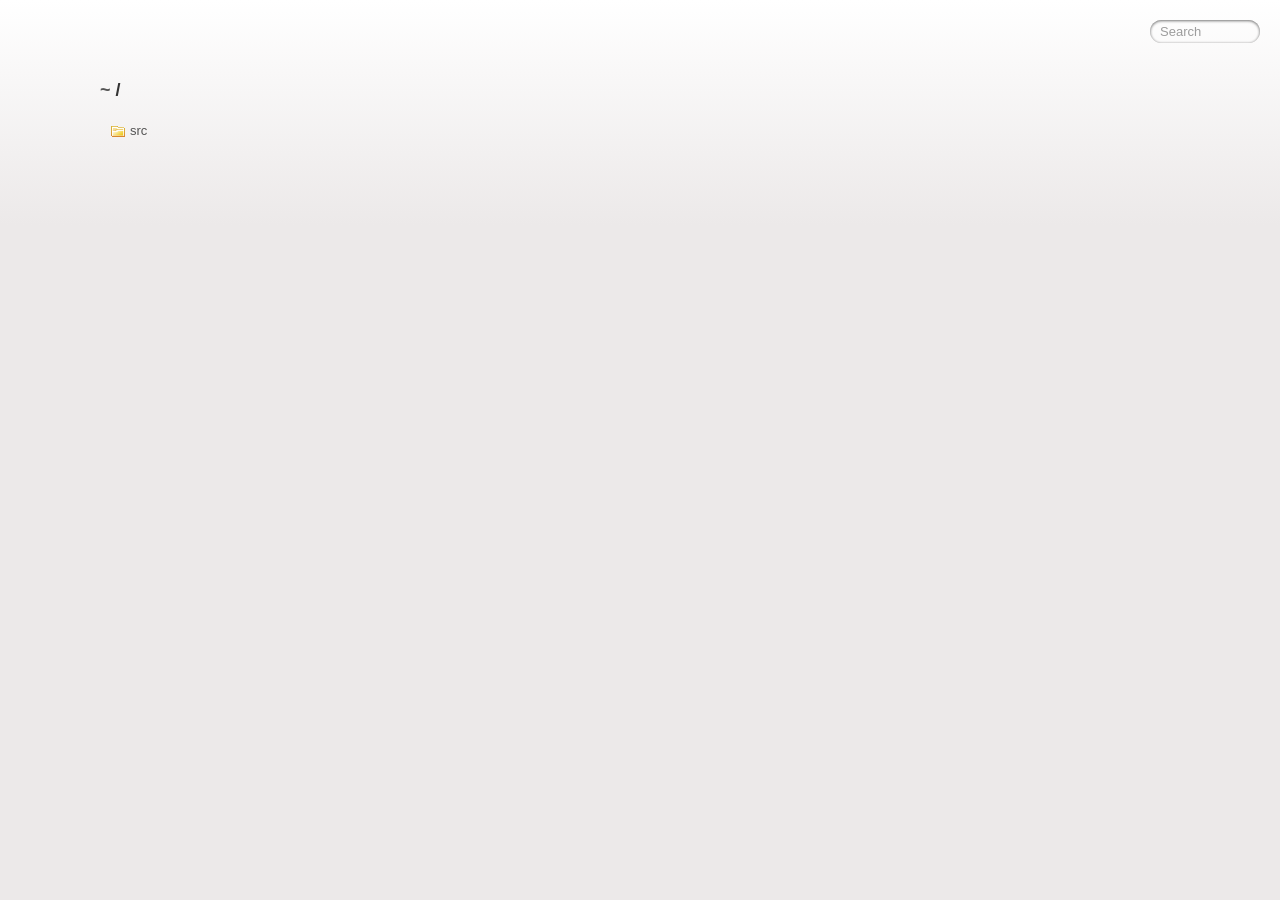
<file: download.htm>
<!DOCTYPE html>
<html>
  <head>
    <meta charset='utf-8'> 
    <meta name="viewport" content="width=device-width, initial-scale=1.0, maximum-scale=1.0, user-scalable=no" />
    <title>listing directory /</title>
    <style>* {
  margin: 0;
  padding: 0;
  outline: 0;
}

body {
  padding: 80px 100px;
  font: 13px "Helvetica Neue", "Lucida Grande", "Arial";
  background: #ECE9E9 -webkit-gradient(linear, 0% 0%, 0% 100%, from(#fff), to(#ECE9E9));
  background: #ECE9E9 -moz-linear-gradient(top, #fff, #ECE9E9);
  background-repeat: no-repeat;
  color: #555;
  -webkit-font-smoothing: antialiased;
}
h1, h2, h3 {
  font-size: 22px;
  color: #343434;
}
h1 em, h2 em {
  padding: 0 5px;
  font-weight: normal;
}
h1 {
  font-size: 60px;
}
h2 {
  margin-top: 10px;
}
h3 {
  margin: 5px 0 10px 0;
  padding-bottom: 5px;
  border-bottom: 1px solid #eee;
  font-size: 18px;
}
ul li {
  list-style: none;
}
ul li:hover {
  cursor: pointer;
  color: #2e2e2e;
}
ul li .path {
  padding-left: 5px;
  font-weight: bold;
}
ul li .line {
  padding-right: 5px;
  font-style: italic;
}
ul li:first-child .path {
  padding-left: 0;
}
p {
  line-height: 1.5;
}
a {
  color: #555;
  text-decoration: none;
}
a:hover {
  color: #303030;
}
#stacktrace {
  margin-top: 15px;
}
.directory h1 {
  margin-bottom: 15px;
  font-size: 18px;
}
ul#files {
  width: 100%;
  height: 100%;
  overflow: hidden;
}
ul#files li {
  float: left;
  width: 30%;
  line-height: 25px;
  margin: 1px;
}
ul#files li a {
  display: block;
  height: 25px;
  border: 1px solid transparent;
  -webkit-border-radius: 5px;
  -moz-border-radius: 5px;
  border-radius: 5px;
  overflow: hidden;
  white-space: nowrap;
}
ul#files li a:focus,
ul#files li a:hover {
  background: rgba(255,255,255,0.65);
  border: 1px solid #ececec;
}
ul#files li a.highlight {
  -webkit-transition: background .4s ease-in-out;
  background: #ffff4f;
  border-color: #E9DC51;
}
#search {
  display: block;
  position: fixed;
  top: 20px;
  right: 20px;
  width: 90px;
  -webkit-transition: width ease 0.2s, opacity ease 0.4s;
  -moz-transition: width ease 0.2s, opacity ease 0.4s;
  -webkit-border-radius: 32px;
  -moz-border-radius: 32px;
  -webkit-box-shadow: inset 0px 0px 3px rgba(0, 0, 0, 0.25), inset 0px 1px 3px rgba(0, 0, 0, 0.7), 0px 1px 0px rgba(255, 255, 255, 0.03);
  -moz-box-shadow: inset 0px 0px 3px rgba(0, 0, 0, 0.25), inset 0px 1px 3px rgba(0, 0, 0, 0.7), 0px 1px 0px rgba(255, 255, 255, 0.03);
  -webkit-font-smoothing: antialiased;
  text-align: left;
  font: 13px "Helvetica Neue", Arial, sans-serif;
  padding: 4px 10px;
  border: none;
  background: transparent;
  margin-bottom: 0;
  outline: none;
  opacity: 0.7;
  color: #888;
}
#search:focus {
  width: 120px;
  opacity: 1.0; 
}

/*views*/
#files span {
  display: inline-block;
  overflow: hidden;
  text-overflow: ellipsis;
  text-indent: 10px;
}
#files .name {
  background-repeat: no-repeat;
}
#files .icon .name {
  text-indent: 28px;
}

/*tiles*/
.view-tiles .name {
  width: 100%;
  background-position: 8px 5px;
}
.view-tiles .size,
.view-tiles .date {
  display: none;
}

/*details*/
ul#files.view-details li {
  float: none;
  display: block;
  width: 90%;
}
ul#files.view-details li.header {
  height: 25px;
  background: #000;
  color: #fff;
  font-weight: bold;
}
.view-details .header {
  border-radius: 5px;
}
.view-details .name {
  width: 60%;
  background-position: 8px 5px;
}
.view-details .size {
  width: 10%;
}
.view-details .date {
  width: 30%;
}
.view-details .size,
.view-details .date {
  text-align: right;
  direction: rtl;
}

/*mobile*/
@media (max-width: 768px) {
  body {
    font-size: 13px;
    line-height: 16px;
    padding: 0;
  }
  #search {
    position: static;
    width: 100%;
    font-size: 2em;
    line-height: 1.8em;
    text-indent: 10px;
    border: 0;
    border-radius: 0;
    padding: 10px 0;
    margin: 0;
  }
  #search:focus {
    width: 100%;
    border: 0;
    opacity: 1;
  }
  .directory h1 {
    font-size: 2em;
    line-height: 1.5em;
    color: #fff;
    background: #000;
    padding: 15px 10px;
    margin: 0;
  }
  ul#files {
    border-top: 1px solid #cacaca;
  }
  ul#files li {
    float: none;
    width: auto !important;
    display: block;
    border-bottom: 1px solid #cacaca;
    font-size: 2em;
    line-height: 1.2em;
    text-indent: 0;
    margin: 0;
  }
  ul#files li:nth-child(odd) {
    background: #e0e0e0;
  }
  ul#files li a {
    height: auto;
    border: 0;
    border-radius: 0;
    padding: 15px 10px;
  }
  ul#files li a:focus,
  ul#files li a:hover {
    border: 0;
  }
  #files .header,
  #files .size,
  #files .date {
    display: none !important;
  }
  #files .name {
    float: none;
    display: inline-block;
    width: 100%;
    text-indent: 0;
    background-position: 0 50%;
  }
  #files .icon .name {
    text-indent: 41px;
  }
}
#files .icon-directory .name {
  background-image: url([data-uri]);
}
</style>
    <script>
      function $(id){
        var el = 'string' == typeof id
          ? document.getElementById(id)
          : id;

        el.on = function(event, fn){
          if ('content loaded' == event) {
            event = window.attachEvent ? "load" : "DOMContentLoaded";
          }
          el.addEventListener
            ? el.addEventListener(event, fn, false)
            : el.attachEvent("on" + event, fn);
        };

        el.all = function(selector){
          return $(el.querySelectorAll(selector));
        };

        el.each = function(fn){
          for (var i = 0, len = el.length; i < len; ++i) {
            fn($(el[i]), i);
          }
        };

        el.getClasses = function(){
          return this.getAttribute('class').split(/\s+/);
        };

        el.addClass = function(name){
          var classes = this.getAttribute('class');
          el.setAttribute('class', classes
            ? classes + ' ' + name
            : name);
        };

        el.removeClass = function(name){
          var classes = this.getClasses().filter(function(curr){
            return curr != name;
          });
          this.setAttribute('class', classes.join(' '));
        };

        return el;
      }

      function search() {
        var str = $('search').value.toLowerCase();
        var links = $('files').all('a');

        links.each(function(link){
          var text = link.textContent.toLowerCase();

          if ('..' == text) return;
          if (str.length && ~text.indexOf(str)) {
            link.addClass('highlight');
          } else {
            link.removeClass('highlight');
          }
        });
      }

      $(window).on('content loaded', function(){
        $('search').on('keyup', search);
      });
    </script>
  </head>
  <body class="directory">
    <input id="search" type="text" placeholder="Search" autocomplete="off" />
    <div id="wrapper">
      <h1><a href="/">~</a> / </h1>
      <ul id="files" class="view-tiles"><li><a href="/src" class="icon icon-directory" title="src"><span class="name">src</span><span class="size"></span><span class="date">1/14/2023 5:41:53 PM</span></a></li></ul>
    </div>
  </body>
</html>
</file>
